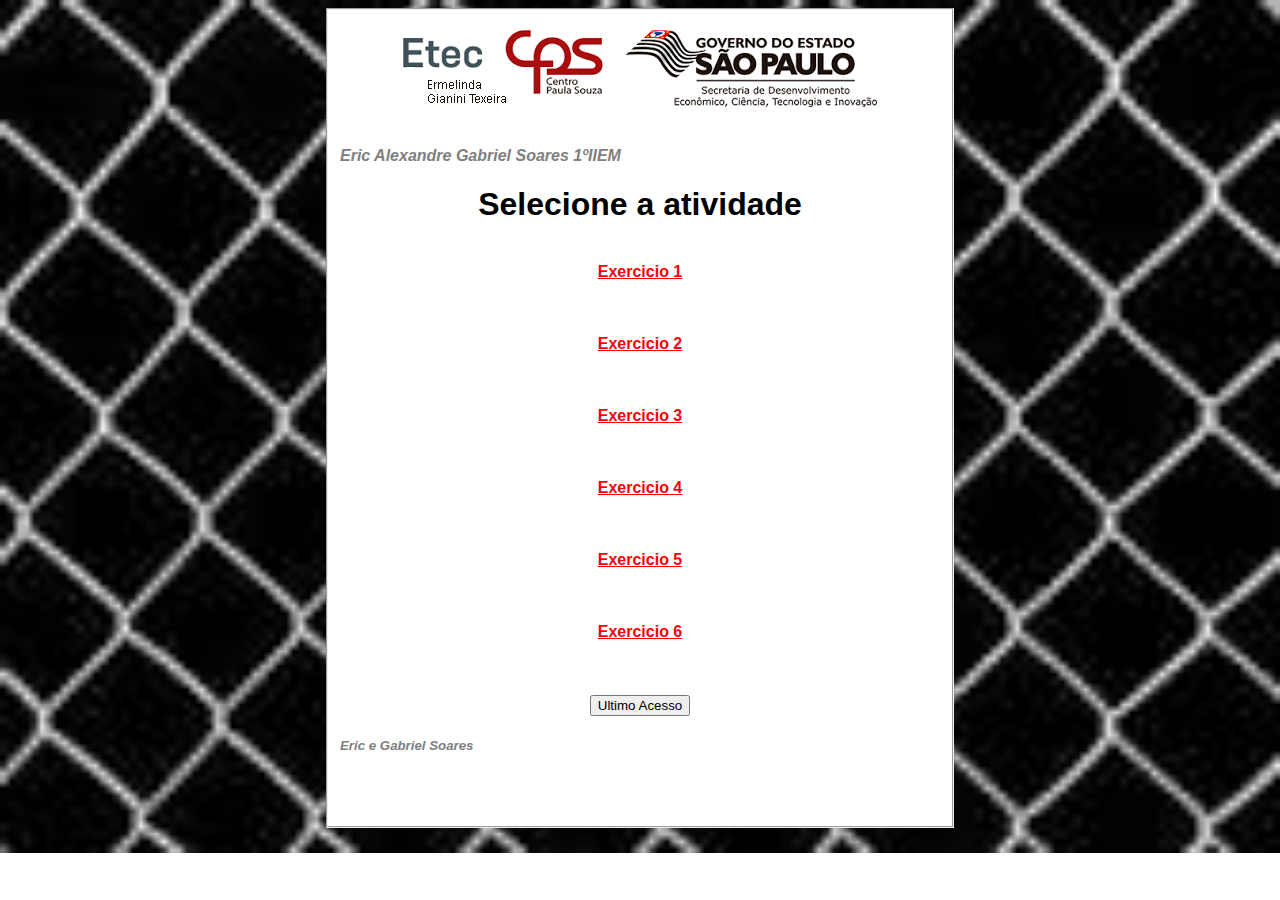
<file: index.html>
<!DOCTYPE html>
<html>
<head>
	<style>
		a{font-family: arial;
			color: red;
			font-weight: 700;


		}
		body{background-image: url(fundo.jpg);
			background-repeat: no-repeat;
			background-size: 100%;

		}
		fieldset{width:600px ;
			height:800px ;
			background-color: white;



		}
	</style>
	
<title>Atividade TPI</title>
</head>
<body>
	<center>
	<fieldset>
<img src="logo.png">
	<h4 style="font-family: Arial;font-style:italic;color: gray ;text-align: left;">Eric Alexandre      Gabriel Soares   1ºIIEM</h4>
<h1 style="font-family: Arial; font-weight: 900;color: black;">Selecione a atividade</h1><br>
<a href="exercicio 1.html">Exercicio 1</a><br><br><br><br>
<a href="exercicio 2.html">Exercicio 2</a><br><br><br><br>
<a href="exercicio 3.html">Exercicio 3</a><br><br><br><br>
<a href="exercicio 4.html">Exercicio 4</a><br><br><br><br>
<a href="exercicio 5.html">Exercicio 5</a><br><br><br><br>
<a href="exercicio 6.html">Exercicio 6</a><br><br><br><br>

<input type="button" value="Ultimo Acesso" onclick="history.go(+1)"><br>

<h5 style="font-style:italic;color: gray;font-family: arial;text-align: left;">Eric e Gabriel Soares</h5>

</fieldset>
</center>


</body>

</html>
</file>
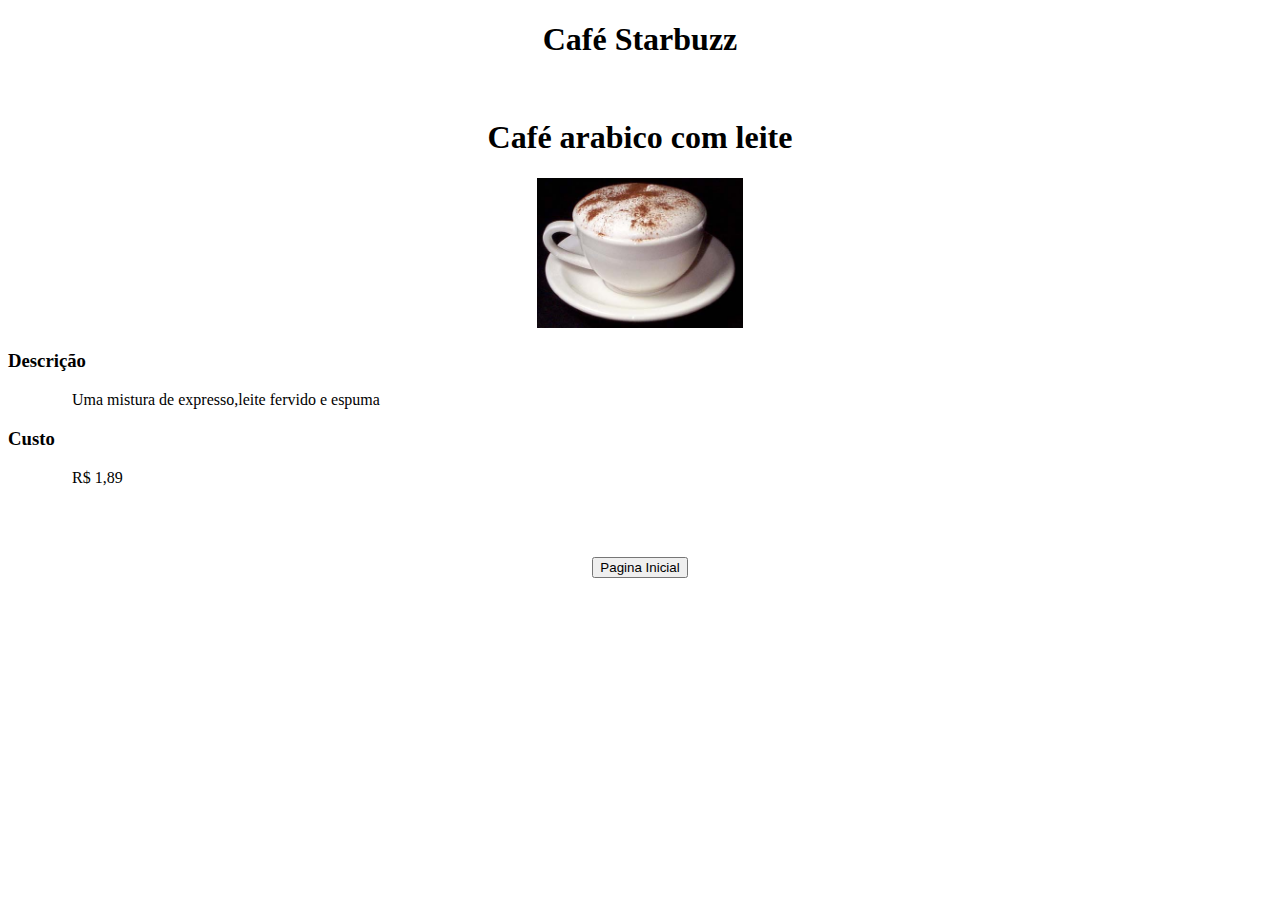
<file: arabico.html>
<!DOCTYPE html>

<html>
<head>
<title> café arábico com leite</title>
<style type="text/css">
	.recuo { text-indent:4em }
</style>
</head>
<body>
<div align="center">
<h1>Café Starbuzz</h1><br>
<h1>Café arabico com leite</h1>
<img src="cappucino.jpg" height="150">
</div>

<h3>Descrição</h3>
<p  class="text-info recuo">Uma mistura de expresso,leite fervido e espuma</p>
<h3>Custo</h3>
<p  class="text-info recuo">R$ 1,89</p>
<br><br><br>
<center><input type="button" value="Pagina Inicial" onClick="history.go(-1)"></center>
</file>
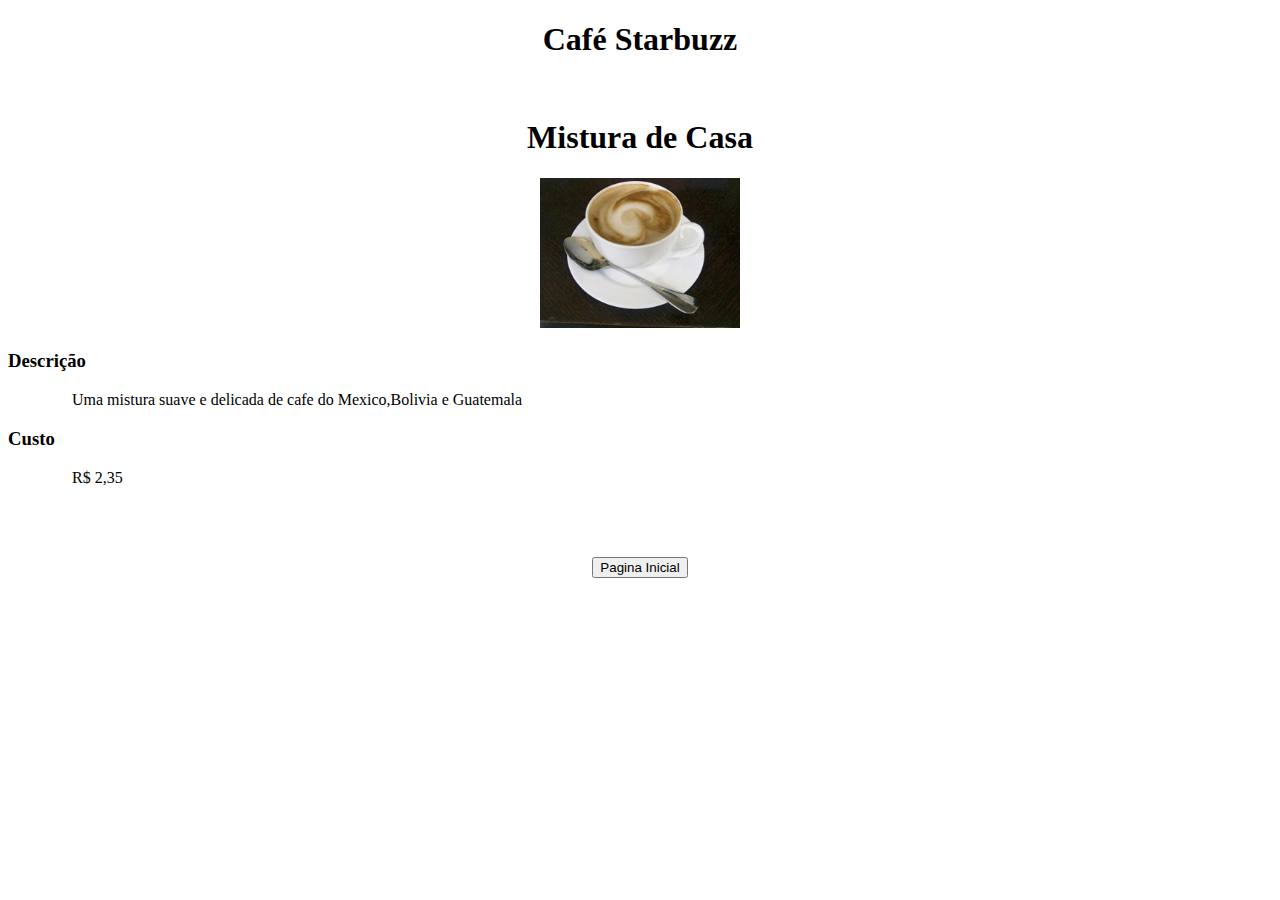
<file: cafe.html>
<!DOCTYPE html>

<html>
<head>
<title>Mistura de Casa</title>
<style type="text/css">
	.recuo { text-indent:4em }
</style>
</head>
<body>
<div align="center">
<h1>Café Starbuzz</h1><br>

<h1>Mistura de Casa</h1>
<img src="cafe.jpg" height="150">
</div>

<h3>Descrição</h3>
<p  class="text-info recuo">Uma mistura suave e delicada de cafe do Mexico,Bolivia e Guatemala</p>
<h3>Custo</h3>
<p  class="text-info recuo">R$ 2,35</p>
<br><br><br>
<center><input type="button" value="Pagina Inicial" onClick="history.go(-1)"></center>
</file>
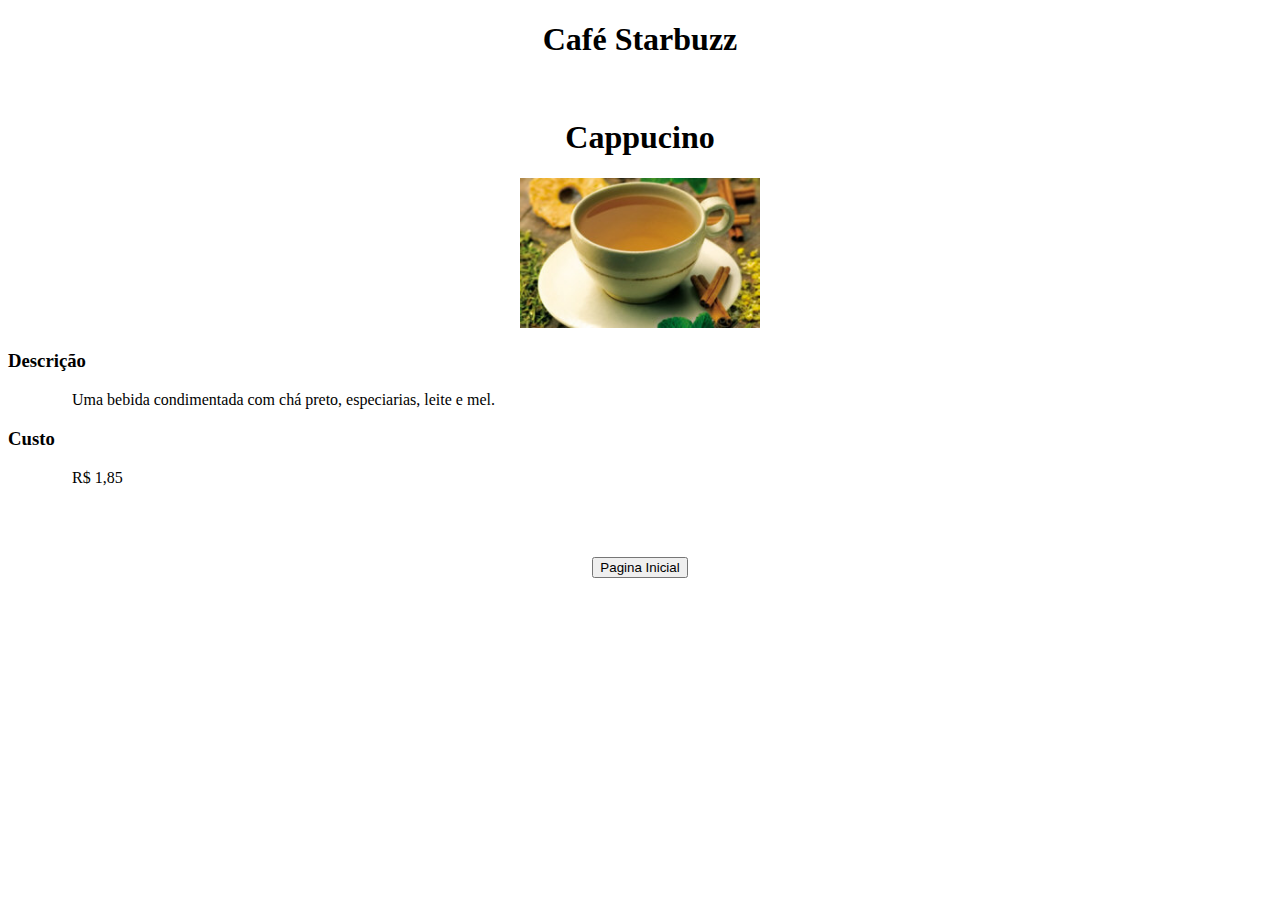
<file: Cappucino.html>
<!DOCTYPE html>

<html>
<head>
<title> Cappucino</title>
<style type="text/css">
	.recuo { text-indent:4em }
</style>
</head>
<body>
<div align="center">
<h1>Café Starbuzz</h1><br>
<h1>Cappucino</h1>
<img src="cha.jpg" height="150">
</div>

<h3>Descrição</h3>
<p  class="text-info recuo">Uma bebida condimentada com chá preto, especiarias, leite e mel.</p>
<h3>Custo</h3>
<p  class="text-info recuo">R$ 1,85</p>
<br><br><br>
<center><input type="button" value="Pagina Inicial" onClick="history.go(-1)"></center>
</file>
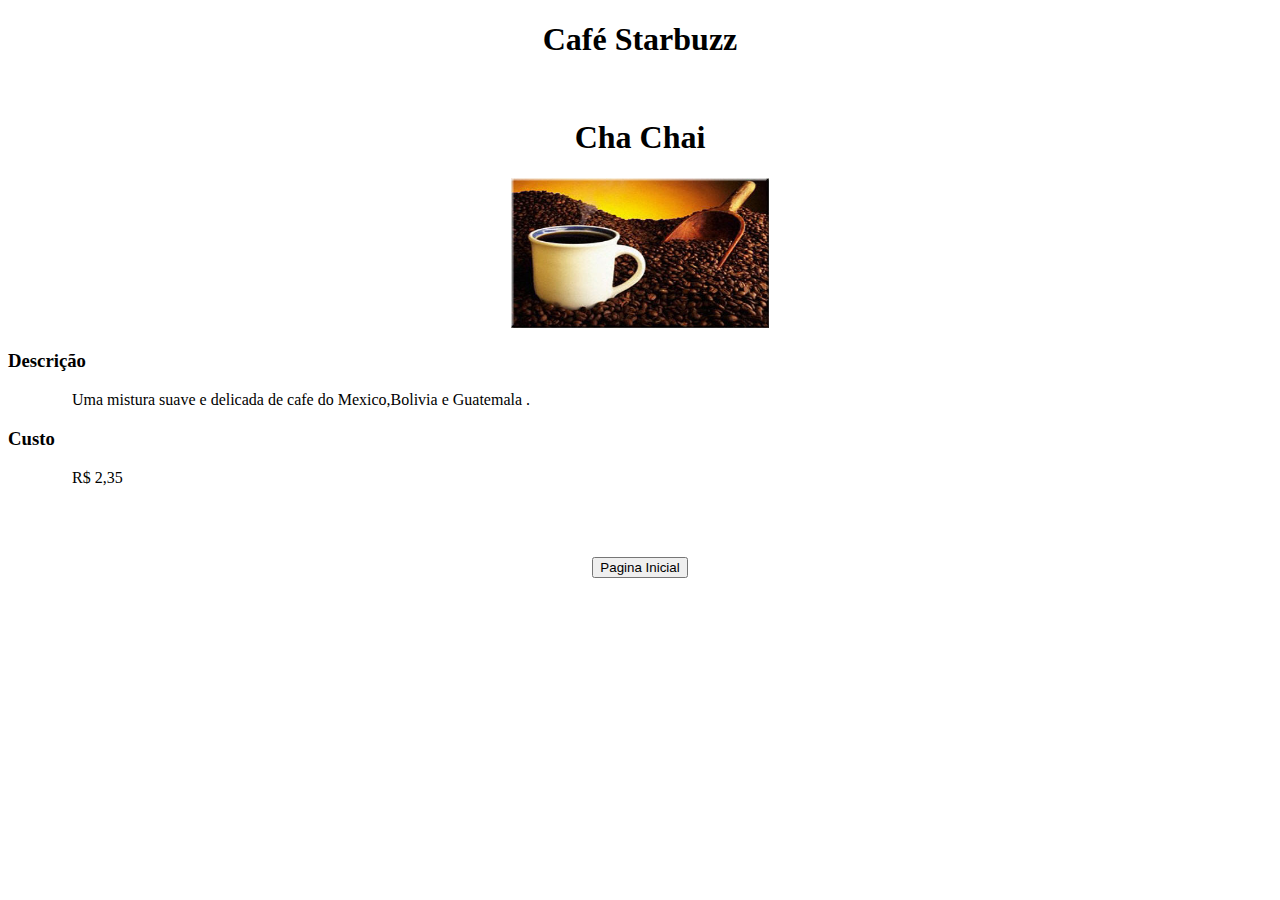
<file: cha.html>
<!DOCTYPE html>

<html>
<head>
<title> Cappucino</title>
<style type="text/css">
	.recuo { text-indent:4em }
</style>
</head>
<body>
<div align="center">
<h1>Café Starbuzz</h1><br>
<h1>Cha Chai</h1>
<img src="mistura.jpg" height="150">
</div>

<h3>Descrição</h3>
<p  class="text-info recuo">Uma mistura suave e delicada de cafe do Mexico,Bolivia e Guatemala .</p>
<h3>Custo</h3>
<p  class="text-info recuo">R$ 2,35</p>
<br><br><br>
<center><input type="button" value="Pagina Inicial" onClick="history.go(-1)"></center>
</file>
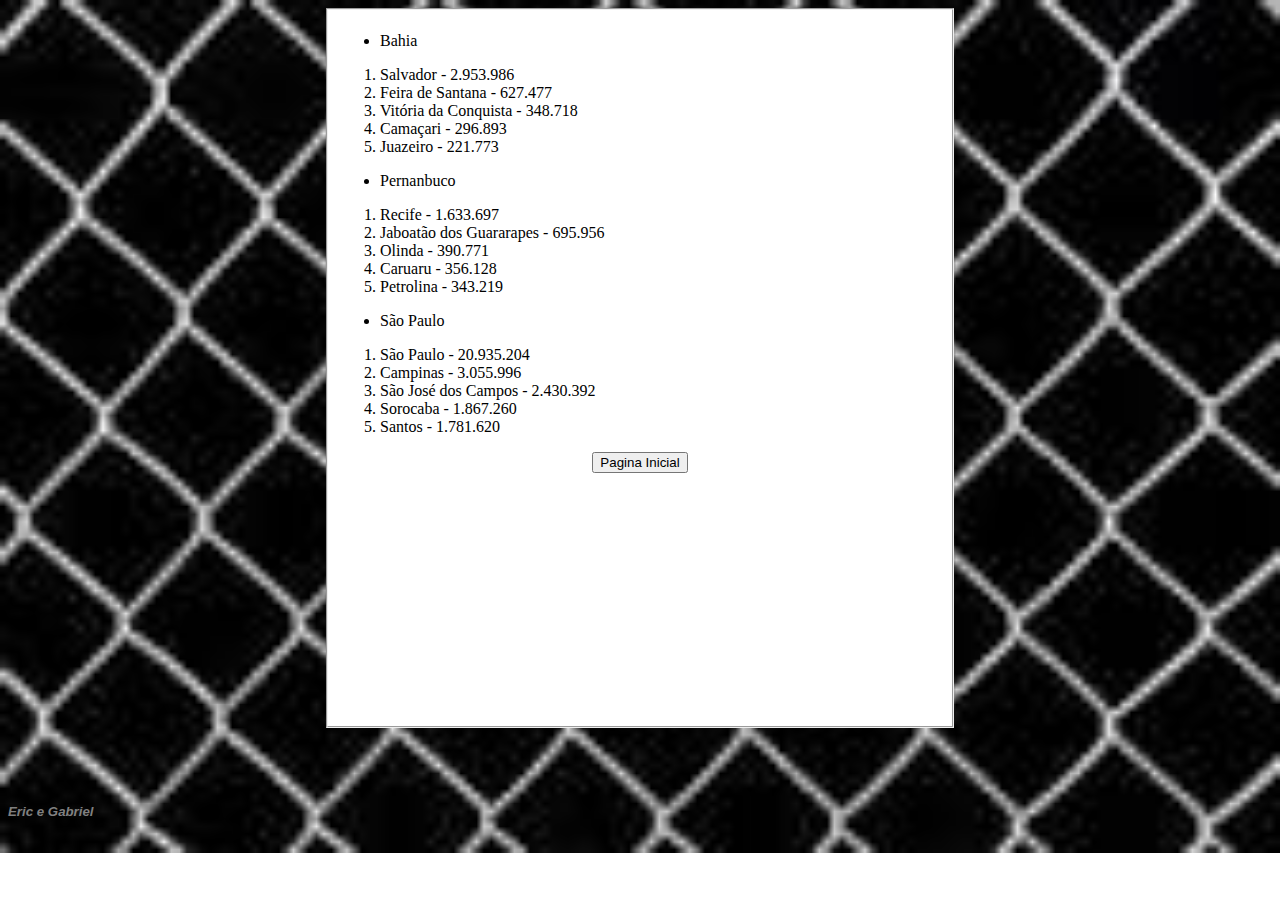
<file: exercicio 1.html>
<!DOCTYPE html>
<html>
<head>
	<meta charset="utf-8">
<title>Exercicio 1</title>
<link rel="stylesheet" type="text/css" href="style.css">

</head>
<body >
	<center>
	<fieldset >
	
		<form>
		
<div style="text-align: left;">
<ul type="disc">
	<li>Bahia</li>
</ul>

<ol>

<li>Salvador - 2.953.986</li>          

<li>Feira de Santana - 627.477</li>

<li>Vitória da Conquista - 348.718</li>

<li>Camaçari - 296.893</li>

<li> Juazeiro - 221.773</li>

</ol>
</div>
<div style="text-align: left;">
<ul type="disc">
	<li>Pernanbuco</li>
</ul>

<ol>

<li>Recife - 1.633.697</li>

<li>Jaboatão dos Guararapes - 695.956</li>

<li>Olinda - 390.771</li>

<li>Caruaru - 356.128</li>

<li>Petrolina -	343.219	</li>

</ol>
</div>
<div style="text-align: left;">
<ul type="disc">
	<li>São Paulo</li>
</ul>

<ol>

<li>São Paulo - 20.935.204</li>

<li>Campinas - 3.055.996</li>

<li>São José dos Campos - 2.430.392</li>

<li>Sorocaba - 1.867.260</li>

<li>Santos - 1.781.620</li>
</ol>

</div>
<input type="button" value="Pagina Inicial" onClick="history.go(-1)">

</form>
</fieldset>
</center>
<br><br><br>
<h5 style="font-style:italic;color: gray;font-family: arial;text-align: left;">Eric e Gabriel</h5>
</body>
</html>
</file>
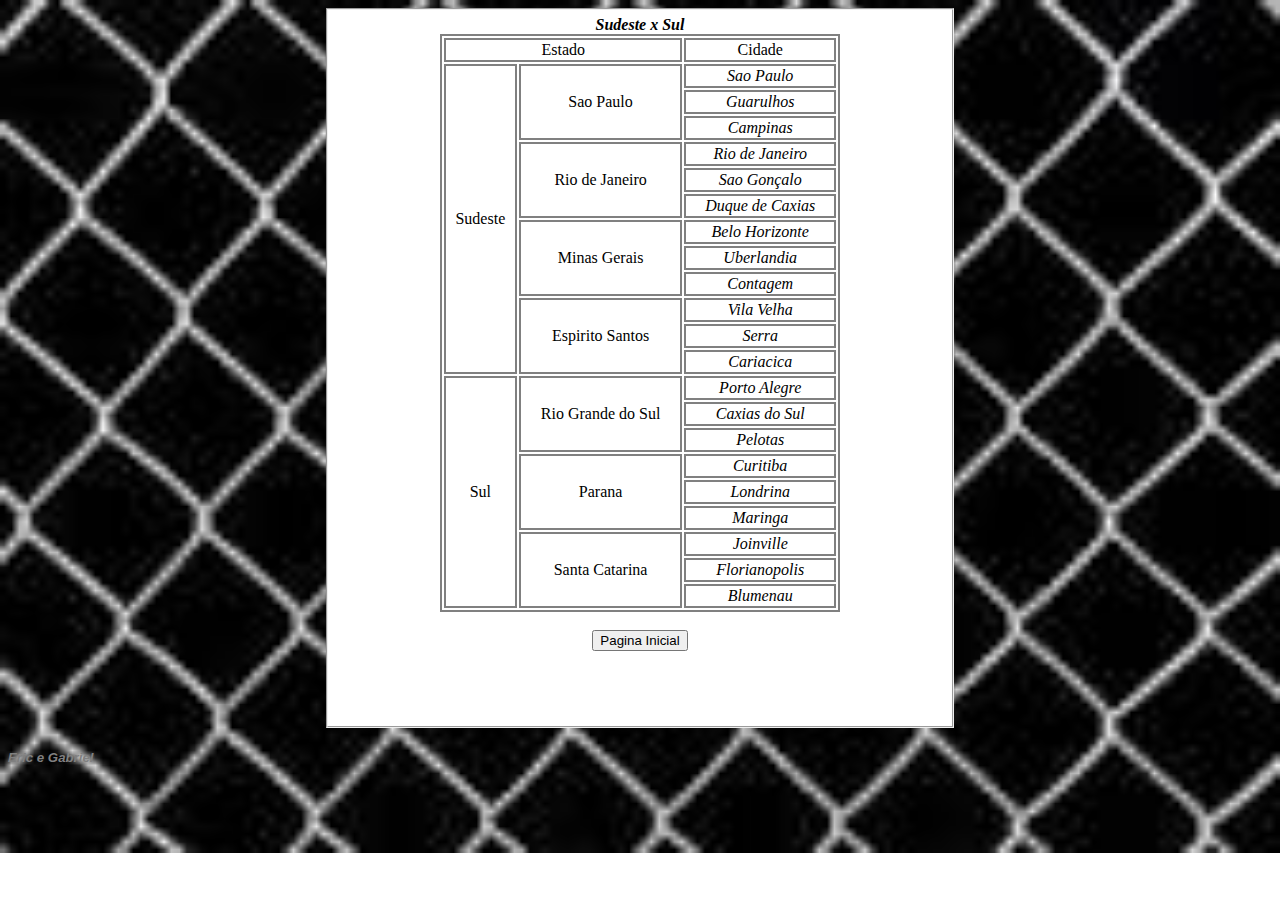
<file: exercicio 2.html>
<!DOCTYPE html>
<html>
<head>
	<title>exercicio 2</title>
	<link rel="stylesheet" type="text/css" href="style.css">
	<style>
table , th , td {
    border: 2px solid grey;
    border-collapse: outset;
    
}
td {
	font-style: italic;
	text-align: center;
}
th{
	font-style:normal;
	text-align: center;
	font-weight: 500;


}
</style>
</head>

<body>
	<center>
	<fieldset>


	

	<table id="tabela" width="400px">
		<caption style="text-align: center;font-style: italic;font-weight: 900">Sudeste x Sul</caption>
<tr>
<th colspan="2">Estado</th>
<th>Cidade</th>
</tr>
<tr>
	<th rowspan="12">Sudeste</th>
	<th rowspan="3">Sao Paulo</th>
	<td>Sao Paulo</td>


</tr>
<tr>
	<td>Guarulhos</td>
</tr>
<tr>
	<td>Campinas</td>
</tr>
<tr>
	<th rowspan="3">Rio de Janeiro</th>
	<td>Rio de Janeiro</td>
</tr>
<tr>
	<td>Sao Gonçalo</td>
</tr>
<tr>
	<td>Duque de Caxias</td>
</tr>
<tr>
	<th rowspan="3">Minas Gerais</th>
	<td>Belo Horizonte</td>
</tr>
<tr>
	<td>Uberlandia</td>
</tr>
<tr>
	<td>Contagem</td>
</tr>
<tr>
	<th rowspan="3">Espirito Santos</th>
	<td>Vila Velha</td>
</tr>
<tr>
	<td>Serra</td>
</tr>
<tr>
	<td>Cariacica</td>
</tr>
<tr>
	<th rowspan="9">Sul</th>
	<th rowspan="3">Rio Grande do Sul</th>
	<td>Porto Alegre</td>
</tr>
<tr>
	<td>Caxias do Sul</td>
</tr>
<tr>
	<td>Pelotas</td>
</tr>
<tr>
	<th rowspan="3">Parana</th>
	<td>Curitiba</td>
</tr>
<tr>
	<td>Londrina</td>
</tr>
<tr>
	<td>Maringa</td>
</tr>
<tr>
	<th rowspan="3">Santa Catarina</th>
	<td>Joinville</td>
</tr>
<tr>
	<td>Florianopolis</td>
</tr>
<tr>
	<td>Blumenau</td>
</tr>
</table><br>
<input type="button" value="Pagina Inicial" onClick="history.go(-1)">
</fieldset>
</center>
<h5 style="font-style:italic;color: gray;font-family: arial;text-align: left;">Eric e Gabriel</h5>
</body>
</html>
</file>
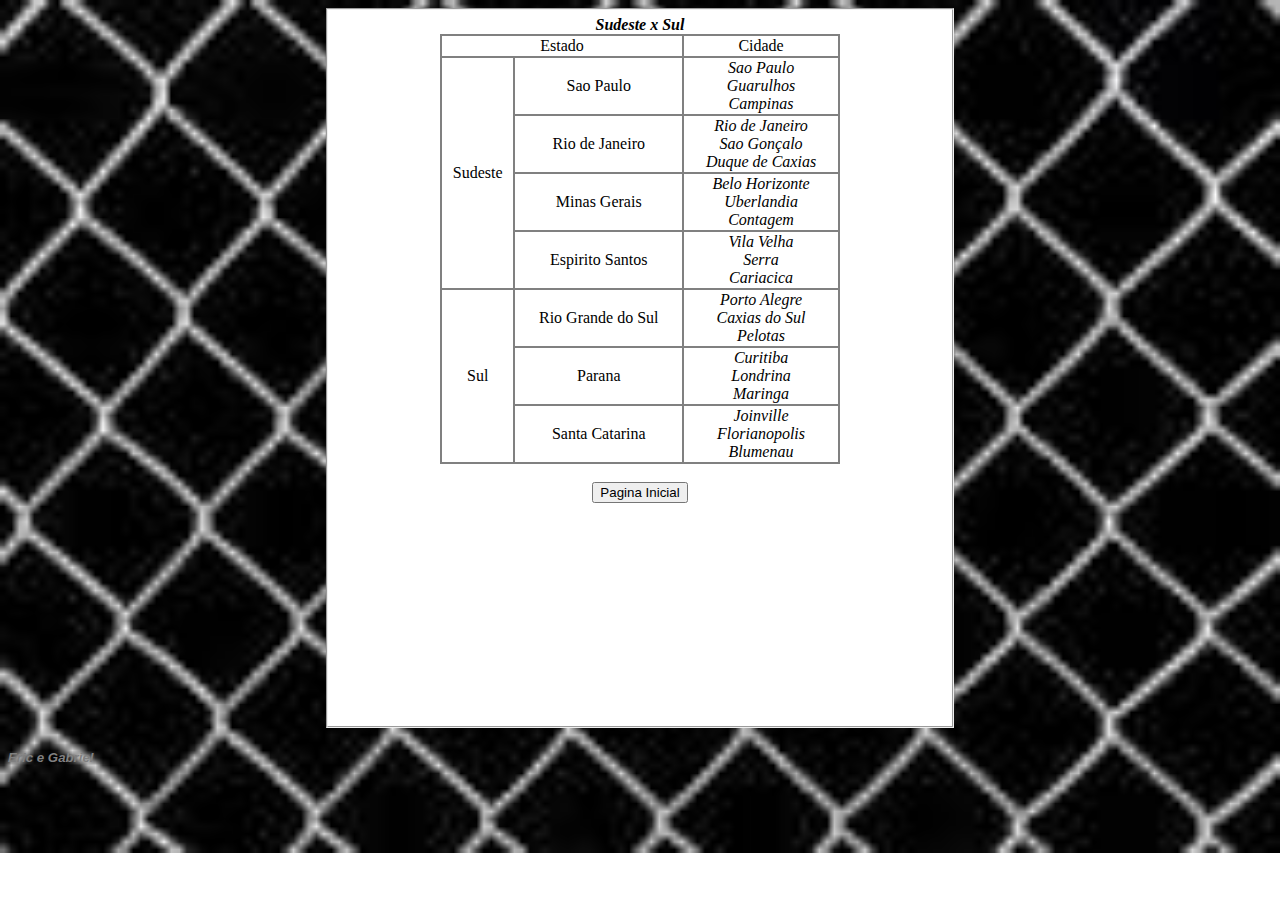
<file: exercicio 3.html>
<!DOCTYPE html>
<html>
<head>
	<title>Exercicio 3</title>
	<style>
table , th, td  {
    border: 2px solid grey;
    border-collapse: collapse;
    
}


td{
	font-style: italic;
	text-align: center;

	
 
}
th{
	font-style:normal;
	text-align: center;
	font-weight: 400;

}
body{background-image: url(fundo.jpg);
			background-repeat: no-repeat;
			background-size: 100%;

		}
fieldset{width:600px ;
			height:700px ;
			background-color: white;



		}

</style>
</head>

<body>
	<center>
	<fieldset>

	<table id="tabela" width="400px">
		<caption style="text-align: center;font-style: italic;font-weight: 900">Sudeste x Sul</caption>
<tr>
<th colspan="2">Estado</th>
<th>Cidade</th>
</tr>
<tr>
	<th rowspan="4">Sudeste</th>
	<th>Sao Paulo</th>

	<td>Sao Paulo<br>Guarulhos<br>
	Campinas</td> 

</tr>


<tr>
	<th>Rio de Janeiro</th>
	<td>Rio de Janeiro<br>Sao Gonçalo<br>
Duque de Caxias</td>
</tr>

<tr>
	<th>Minas Gerais</th>
	<td>Belo Horizonte<br>Uberlandia<br>
Contagem</td>
</tr>

<tr>
	<th >Espirito Santos</th>
	<td>Vila Velha<br>Serra<br>
Cariacica</td>
</tr>

<tr>
	<th rowspan="5">Sul</th>
	<th>Rio Grande do Sul</th>
	<td>Porto Alegre<br>Caxias do Sul<br>Pelotas</td>
</tr>

<tr>
	<th >Parana</th>
	<td>Curitiba<br>Londrina<br>Maringa</td>
</tr>

<tr>
	<th>Santa Catarina</th>
	<td>Joinville<br>Florianopolis<br>Blumenau</td>
</tr>


</table><br>
<input type="button" value="Pagina Inicial" onClick="history.go(-1)">
</fieldset>

</center>

<h5 style="font-style:italic;color: gray;font-family: arial;text-align: left;">Eric e Gabriel</h5>
</body>
</html>
</file>
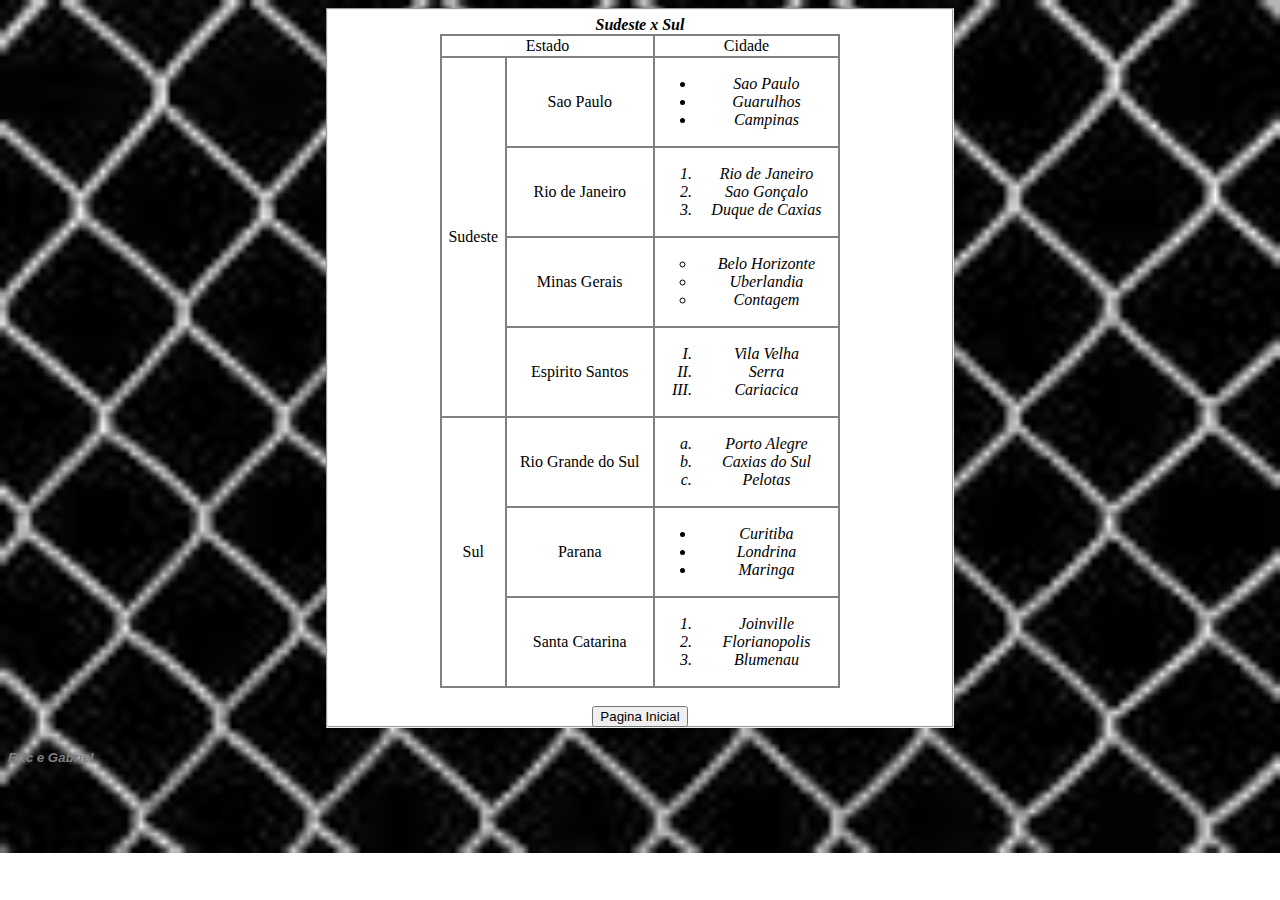
<file: exercicio 4.html>
<!DOCTYPE html>
<html>
<head>
	<title>Exercicio 4</title>
	<link rel="stylesheet" type="text/css" href="style.css">
	<style>
table , th, td  {
    border: 2px solid grey;
    border-collapse: collapse;
    
}


td{
	font-style: italic;
	text-align: center;

	
 
}
th{
	font-style:normal;
	text-align: center;
	font-weight: 400;

}
body{background-image: url(fundo.jpg);
			background-repeat: no-repeat;
			background-size: 100%;

		}
fieldset{width:600px ;
			height:700px ;
			background-color: white;



		}



</style>
</head>

<body>
<center>
<fieldset>
	<table id="tabela" width="400px">
		<caption style="text-align: center;font-style: italic;font-weight: 900">Sudeste x Sul</caption>
<tr>
<th colspan="2">Estado</th>
<th>Cidade</th>
</tr>
<tr>
	<th rowspan="4">Sudeste</th>
	<th>Sao Paulo</th>

	<td> <ul type="disc"><li>Sao Paulo<br><li>Guarulhos<br>
	<li>Campinas</ul></td> 

</tr>


<tr>
	<th>Rio de Janeiro</th>
	<td><ol><li>Rio de Janeiro<br>
		<li>Sao Gonçalo<br>
		<li>Duque de Caxias</ol></td>
</tr>

<tr>
	<th>Minas Gerais</th>
	<td><ul type="circle"><li>Belo Horizonte<br><li>Uberlandia<br>
	<li>	Contagem </ul></td>
</tr>

<tr>
	<th >Espirito Santos</th>
	<td><ol type="I"><li>Vila Velha<br><li>Serra<br>
<li>Cariacica</ol></td>
</tr>

<tr>
	<th rowspan="5">Sul</th>
	<th>Rio Grande do Sul</th>
	<td><ol type="a"><li>Porto Alegre<br><li>Caxias do Sul<br><li>Pelotas</ol></td>
</tr>

<tr>
	<th >Parana</th>
	<td><ul><li>Curitiba<br><li>Londrina<br><li>Maringa</td></ul>
</tr>

<tr>
	<th>Santa Catarina</th>
	<td><ol><li>Joinville<br><li>Florianopolis<br><li>Blumenau</ol></td>
</tr>


</table><br>
<input type="button" value="Pagina Inicial" onClick="history.go(-1)">
</fielset>

	</center>
	
<h5 style="font-style:italic;color: gray;font-family: arial;text-align: left;">Eric e Gabriel</h5>
</body>
</html>
</file>
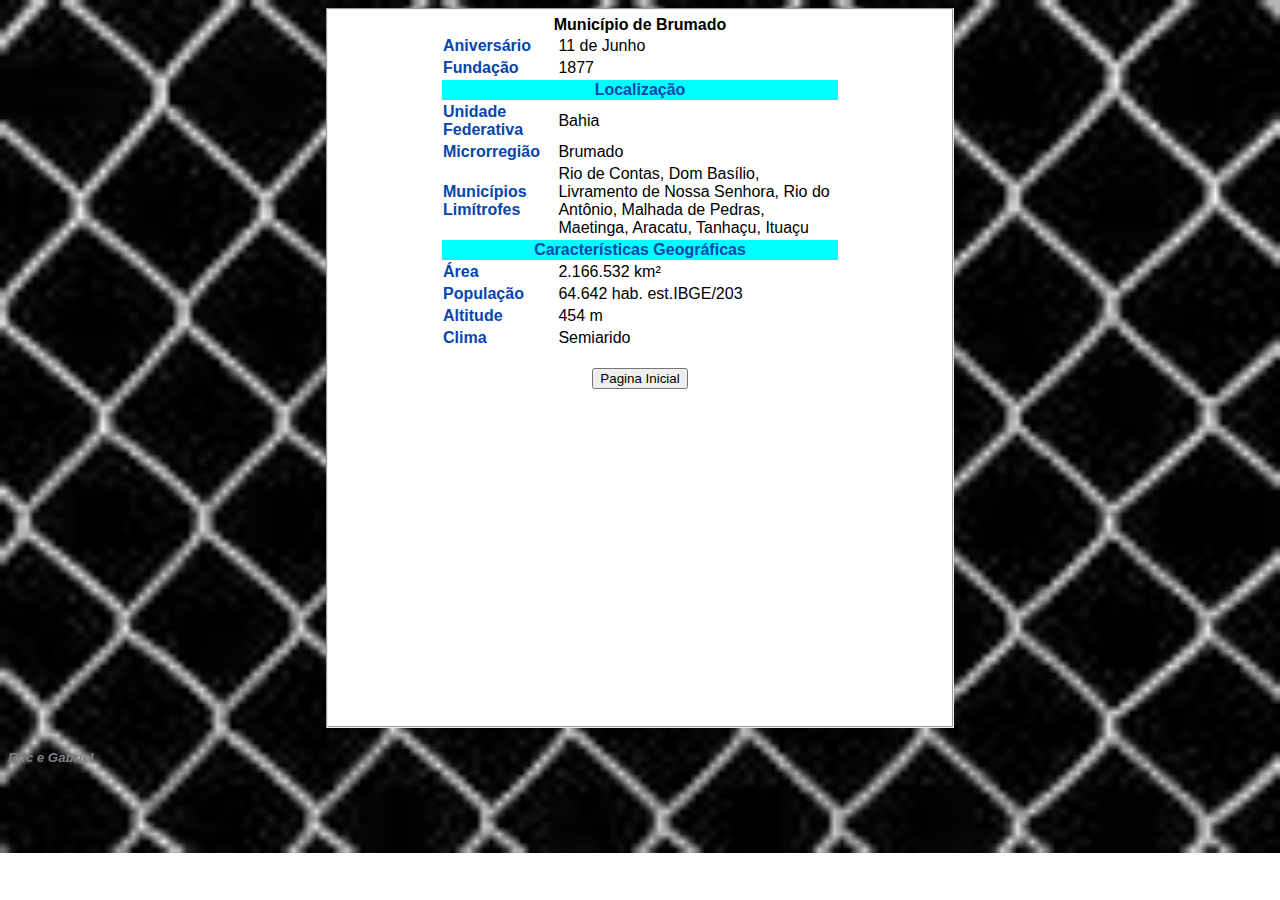
<file: exercicio 5.html>
<!DOCTYPE html>
<html>
<head>
	<link rel="stylesheet" type="text/css" href="style.css">
<style>
table,th,td{
	font-family: Arial;
	font-size: 2;
}
th {
	text-align:left;
color: #0645AD;
}

td
{
	text-align: left;

}
body{background-image: url(fundo.jpg);
			background-repeat: no-repeat;
			background-size: 100%;

		}
fieldset{width:600px ;
			height:700px ;
			background-color: white;



		}

</style>

<title>Exercício 5</title>
<meta charset="utf-8">
</head>
<body>
<center>
<fieldset>

<table style="width:400px">
<caption style="font-size: 3;font-weight: 900">Município de Brumado</caption>

<tr>
<th>Aniversário</th>
<td>11 de Junho</td>
</tr>

<tr>
<th>Fundação</th>
<td>1877</td>
</tr>

<tr>
<th colspan="7"; style="background-color:cyan; text-align: center;">Localização</th>
</tr>

<tr>
<th>Unidade Federativa</th>
<td>Bahia</td>
</tr>

<tr>
<th>Microrregião</th>
<td>Brumado</td>
</tr>

<tr>
<th>Municípios Limítrofes</th>
<td>Rio de Contas, Dom Basílio, Livramento de Nossa Senhora, Rio do Antônio, Malhada de Pedras, Maetinga, Aracatu, Tanhaçu, Ituaçu</td>
</tr>

<th colspan="4"; style="background-color:cyan; text-align: center;">Características Geográficas</th>

<tr>
<th>Área</th>
<td>2.166.532 km²<td>
</tr>

<tr>
<th>População</th>
<td>64.642 hab. est.IBGE/203</td>
</tr>

<tr>
<th>Altitude</th>
<td>454 m</td>
</tr>

<tr>
<th>Clima</th>
<td>Semiarido</td>
</tr>
</table><br>

<input type="button" value="Pagina Inicial" onClick="history.go(-1)">
</fieldset>
</center>

<h5 style="font-style:italic;color: gray;font-family: arial;text-align: left;">Eric e Gabriel</h5>
</body>
</html>
</file>
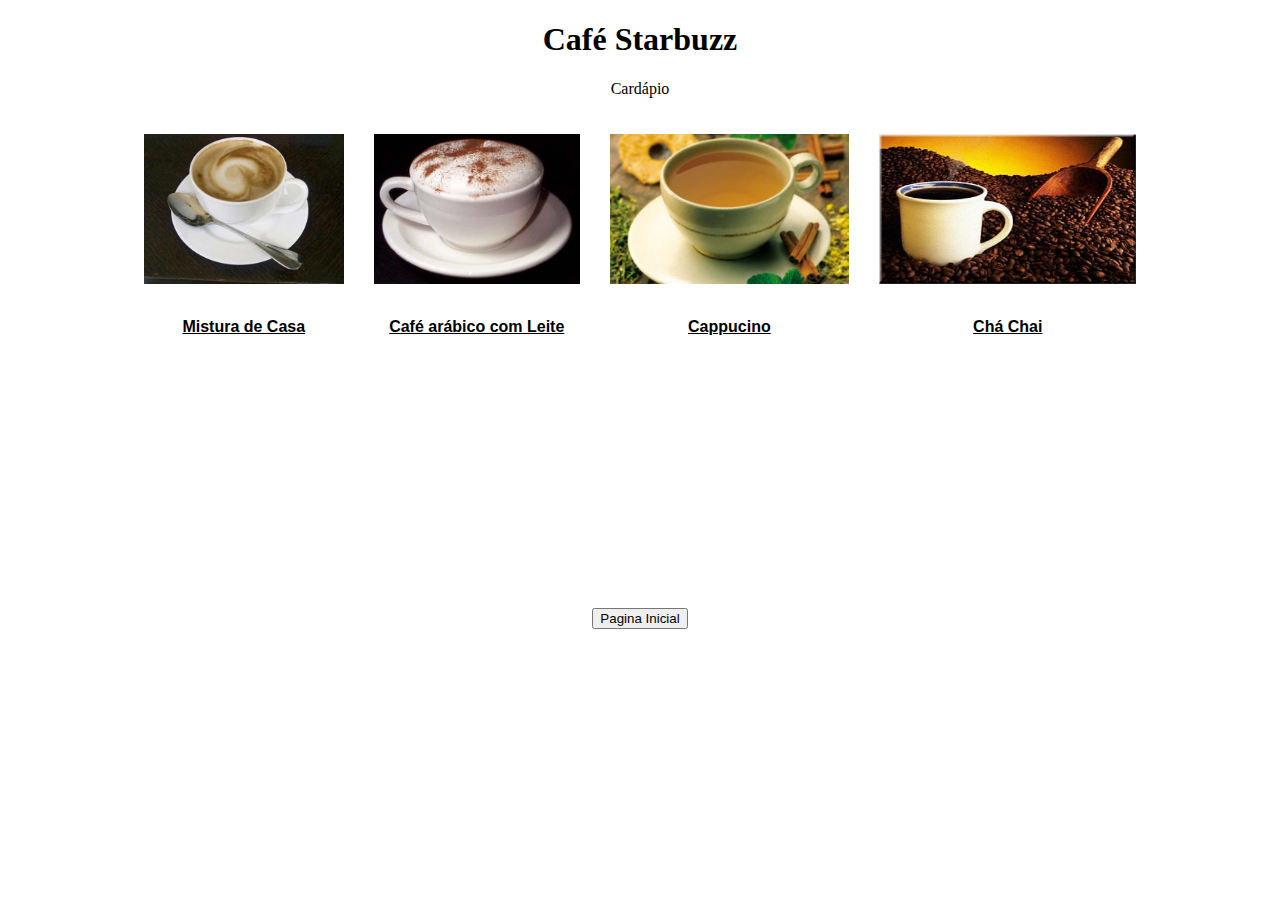
<file: exercicio 6.html>
<!DOCTYPE html>
<html>
<head>
	<meta charset="utf-8">
<title>Café Starbuzz</title>


</head>
<body>


<center><h1>Café Starbuzz</h1></center>
<center><p>Cardápio</p></center>



<table width="400"  cellpadding="10" cellspacing="10" align="center">
<tr>
<td><img src="cafe.jpg" height="150"></td>
<td><img src="cappucino.jpg" height="150"></td>
<td><img src="cha.jpg" height="150"></td>
<td><img src="mistura.jpg" height="150"></td>	
</tr>

<tr>

	<td>
		<a href="cafe.html" style="font-weight: 900;color: black;font-family: arial;font-size: 2;"><center>Mistura de Casa</center></a>
	</td>
	<td>
		<a href="arabico.html" style="font-weight: 900;color: black;font-family: arial;font-size: 2;"><center>Café arábico com Leite</center></a>
	</td>
	<td>
		<a href="cappucino.html" style="font-weight: 900;color: black;font-family: arial;font-size: 2;"><center>Cappucino</center></a>
	</td>
	<td>
	<a href="cha.html" style="font-weight: 900;color: black;font-family: arial;font-size: 2;"><center>Chá Chai</center>
	</td>

</tr>



</table>
<br><br><br><br><br><br><br><br><br><br><br><br><br><br>
<center><input type="button" value="Pagina Inicial" onClick="history.go(-1)"></center>

</body>
</html>
</file>
<file: style.css>
body{background-image: url(fundo.jpg);
			background-repeat: no-repeat;
			background-size: 100%;

		}
fieldset{width:600px ;
			height:700px ;
			background-color: white;



		}
</file>
